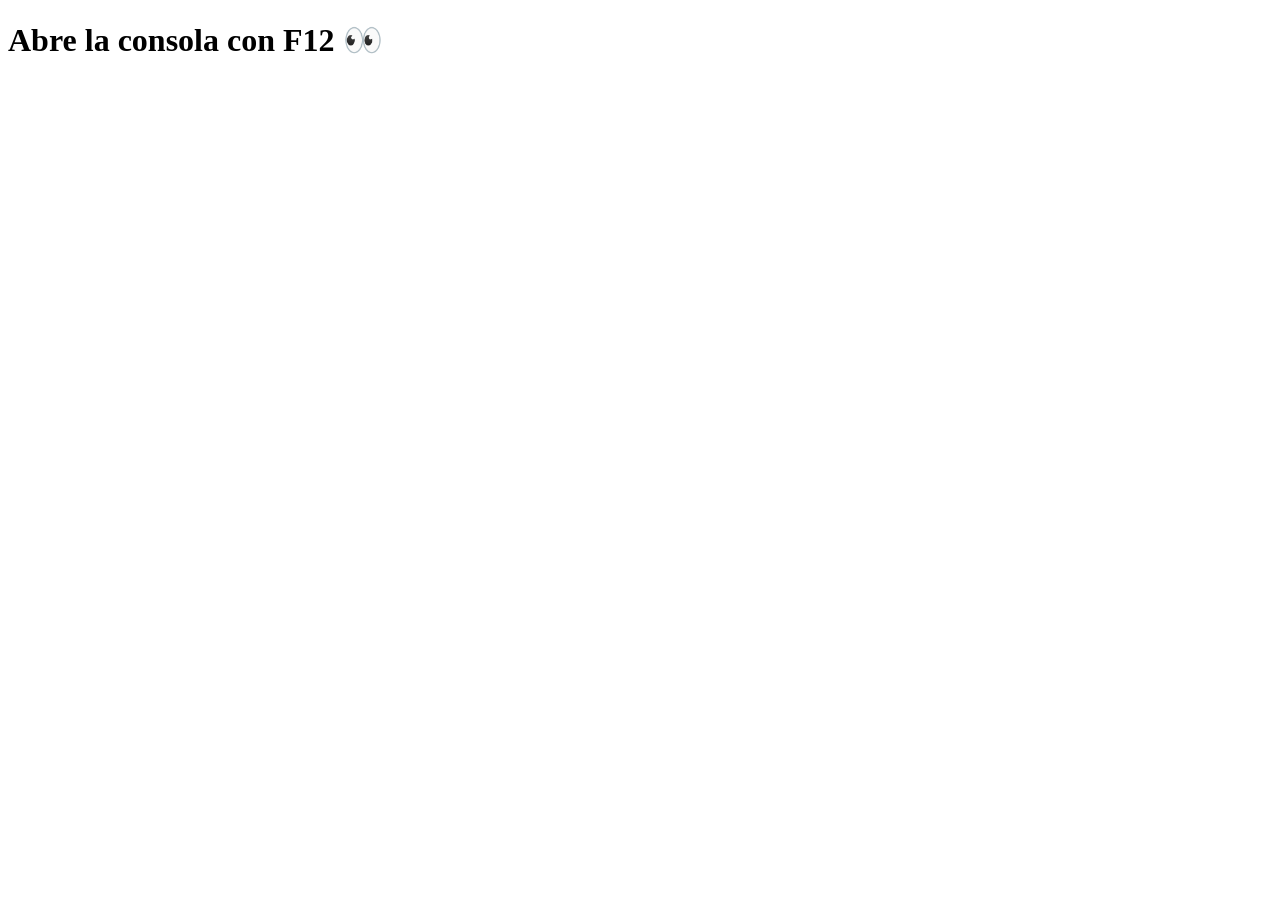
<file: sesion01/practica/index.html>
<!DOCTYPE html>
<html lang="es">
<head>
  <meta charset="UTF-8">
  <title>Sesión 1</title>
</head>
<body>
  <h1>Abre la consola con F12 👀</h1>
  <script src="app.js"></script>
</body>
</html>
</file>
